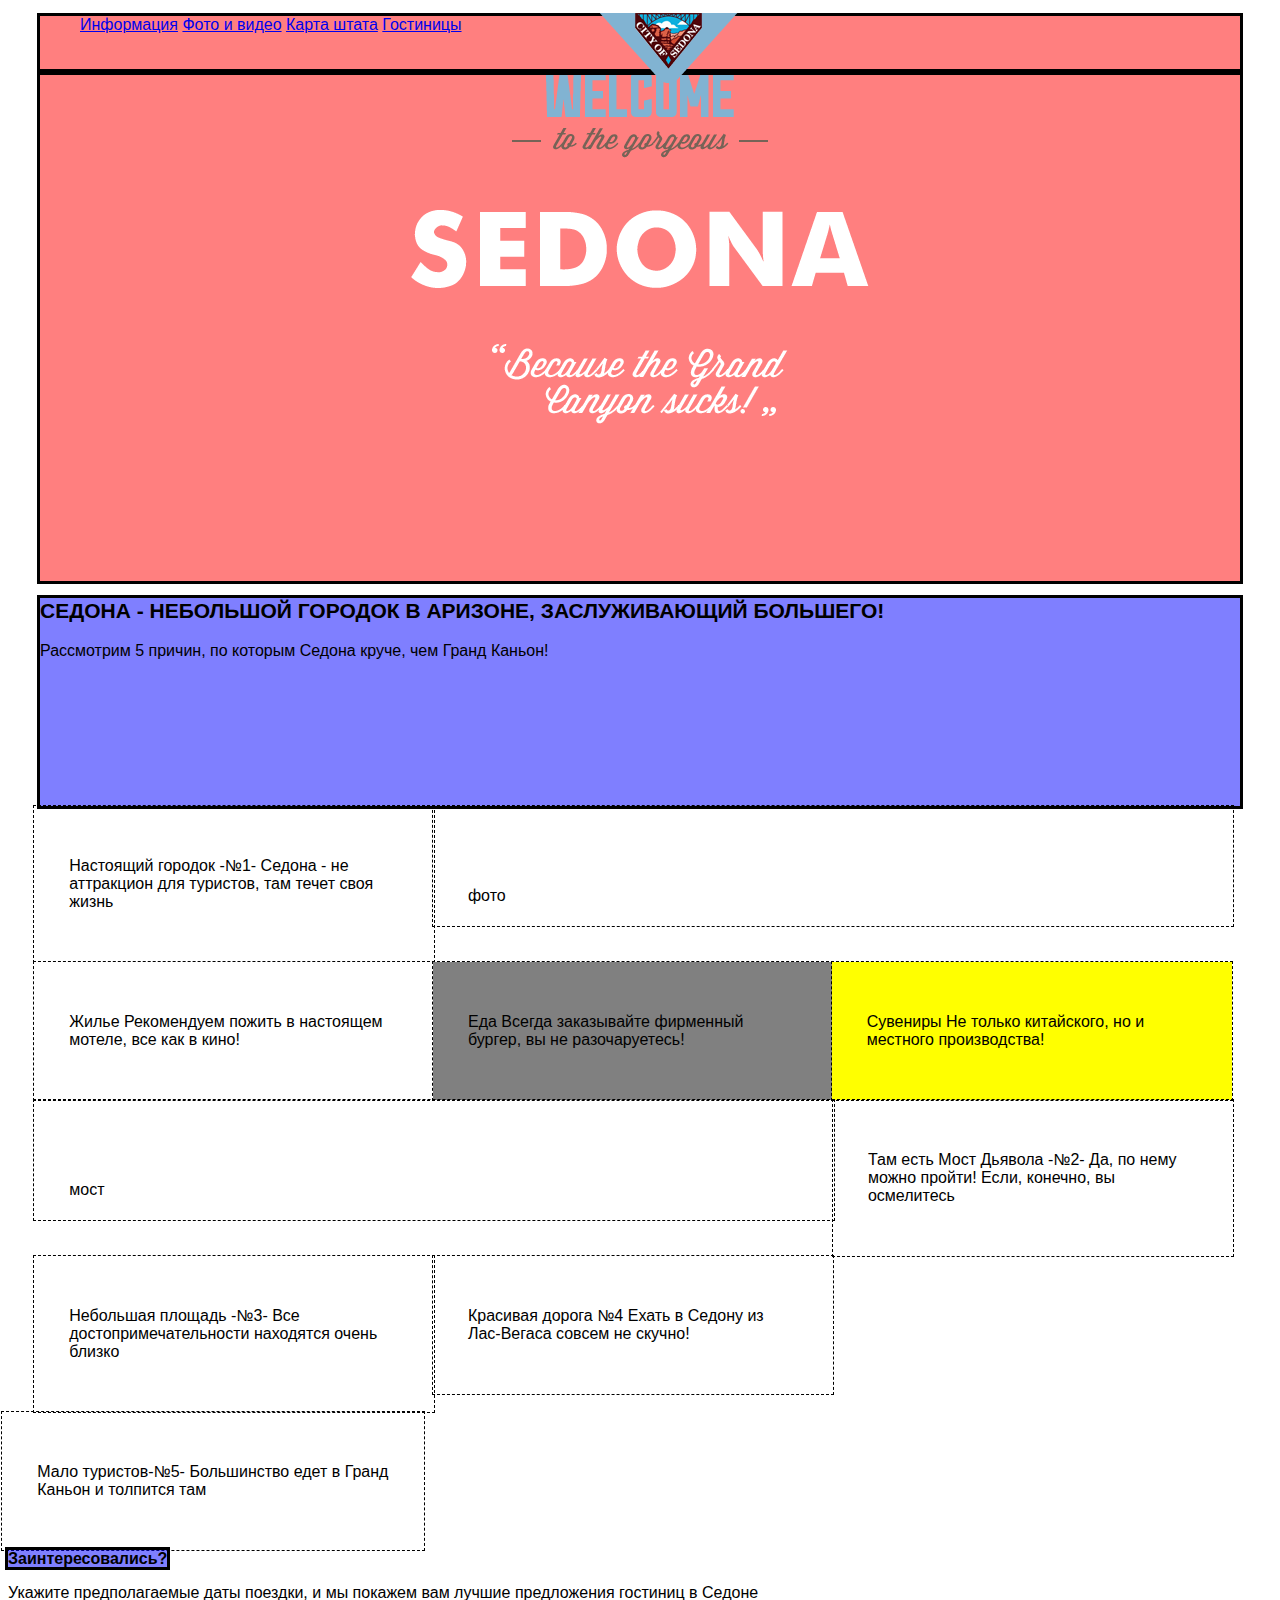
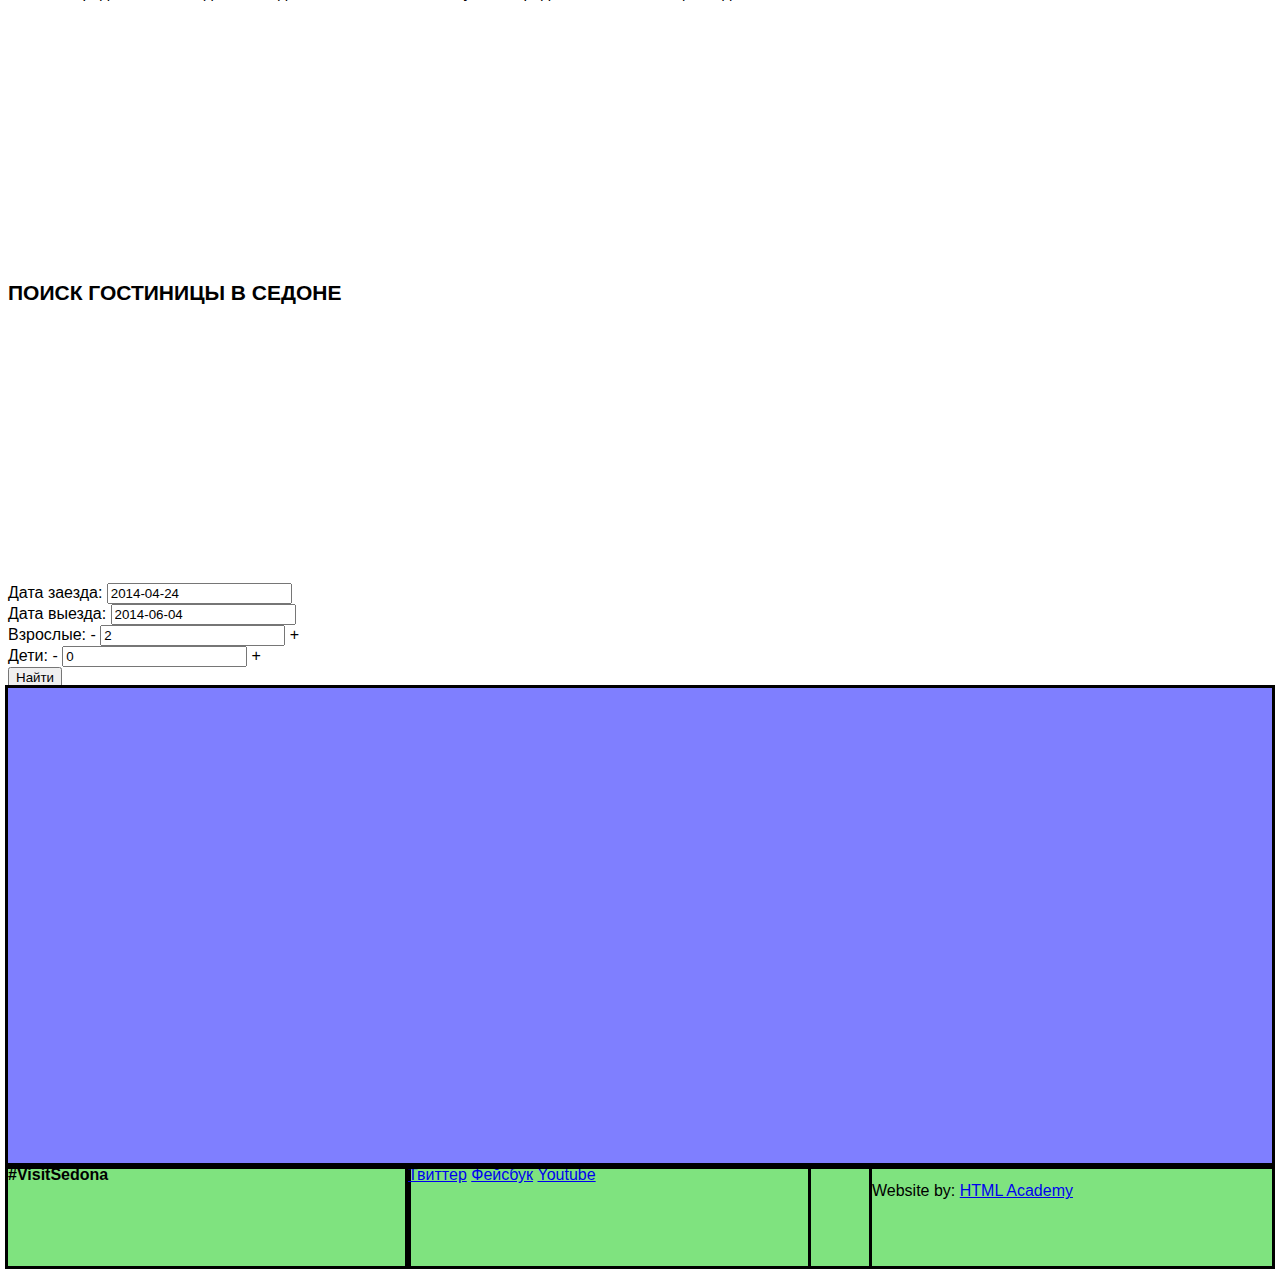
<file: index.html>
<!DOCTYPE html>
<html lang="ru">

<head>
    <meta charset="utf-8">
    <title>HTML Academy: Седона</title>
    <link href="css/style.css" rel="stylesheet">
</head>

<body>
    <div class="main-container">
        <header class="main-header">
            <div class="container">
                <nav class="main-navigation">
                    <ul class="main-nav-list">
                        <li>
                            <a class="" href="#">Информация</a>
                        </li>
                        <li>
                            <a class="" href="#">Фото и видео</a>
                        </li>
                        <li>
                            <a class="" href="#">Карта штата</a>
                        </li>
                        <li>
                            <a class="" href="inner.html">Гостиницы</a>
                        </li>
                    </ul>
                </nav>
                <a class="logo-header" href="#"><img src="img/menu-logo.png" width="138px" height="70px" alt="На главную"></a>
            </div>
        </header>
        <!--Начало блока с заглавным лого-->
        <main class="container">
            <div class="index-content">
                <div class=index-logo>
                    <img src="img/index-logo.png" width="458" height="352" alt="Welcome to Sedona!">
                </div>
            </div>

            <!--Конец блока с заглавным лого-->
            <!--Начало блока с заглавным CTA-->
            <div class="top-content">
                <h2 class="features-name">Седона - небольшой городок в Аризоне, заслуживающий большего!</h2>
                <p>Рассмотрим 5 причин, по которым Седона круче, чем Гранд Каньон!</p>
            </div>
            <!--Конец блока с заглавным CTA-->
            <!--Начало блоков с преимуществами-->
            <!--Начало блока c преимуществом "Настоящий городок" - фото справа-->
            <div class="column column_icon"><p class="text">
              Настоящий городок
                    -№1-
                    Cедона - не аттракцион для туристов, там течет своя жизнь</p></div>
                <div class="column column_photo"><p class="text">фото</p></div>
                <!--Конец блока c преимуществом и фото справа-->
        <!--Начало 1го блока из 3-х преимуществ с иконками-->
            <div class="column column_white"><p class="text">Жилье
                  Рекомендуем пожить в настоящем мотеле, все как в кино!
                    </p></div>
<div class="column column_grey"><p class="text">Еда
                    Всегда заказывайте фирменный бургер, вы не разочаруетесь!
                    </p></div>
<div class="column column_yellow"><p class="text">Сувениры
                Не только китайского, но и местного производства!
                    </p></div>
                    <!--Конец 1го блока из 3-х преимуществ с иконками-->
            <!--Конец блока c преимуществом "Мост Дьявола" - фото слева-->
<div class="column column_photo"><p class="text">мост</p></div>
<div class="column column_icon"><p class="text">Там есть Мост Дьявола
                    -№2-
                    Да, по нему можно пройти! Если, конечно, вы осмелитесь
                    </div>
                    <!--Конец блока c преимуществом "Мост Дьявола" - фото слева-->
                                <!--Начало 2го блока из 3-х преимуществ без иконок-->
  <div class="column"><p class="text">Небольшая площадь
                  -№3-
                    Все достопримечательности находятся очень близко
                  </p></div>
  <div class="column"><p class="text">Красивая дорога
                    №4
                  Ехать в Седону из Лас-Вегаса совсем не скучно!</p>

    </div>
  </div>
  <div class="column"><p class="text">Мало туристов-№5-
                    Большинство едет в Гранд Каньон и толпится там
                    </p></div>
            <!--Конец 2го блока из 3-х преимуществ без иконок-->
            <!--Конец блоков с преимуществами-->
            <!--Начало блока c формой-->
            <div class="main-form">
                <b class="main-form-invite">Заинтересовались?</b>
                <p>Укажите предполагаемые даты поездки, и мы покажем вам лучшие предложения гостиниц в Седоне</p>
                <h2 class="main-form-title">Поиск гостиницы в Седоне</h2>
                <form class="hotel-search" action="#" method="get">
                    <div class="form-group">
                        <label>Дата заезда:</label>
                        <input type="text" name="arrival-date" value="2014-04-24" placeholder="24 апреля 2016">
                    </div>
                    <div class="form-group">
                        <label>Дата выезда:</label>
                        <input type="text" name="leaving-date" value="2014-06-04" placeholder="4 июля 2016">
                    </div>
                    <div class="form-group">
                        <div class="form-group-half">
                            <label>Взрослые:</label>
                            <span class="minus">-</span>
                            <input type="text" value="2" name="adults" placeholder="2">
                            <span class="plus">+</span>
                        </div>
                        <div class="form-group-half">
                            <label>Дети:</label>
                            <span class="minus">-</span>
                            <input type="text" value="0" name="kids" placeholder="0">
                            <span class="plus">+</span>
                        </div>
                    </div>
                    <button class="main-form-btn" type="submit">Найти</button>
                </form>
                <!--Конец блока c формой-->
                <div class="map">
                </div>
            </div>
        </main>

        <footer class="main-footer clearfix">
            <div class="container">
                <div class="footer-site-name">
                    <b>#VisitSedona</b>
                </div>
                <div class="footer-social">
                    <a class="social-btn social-button-twit" href="#">Твиттер</a>
                    <a class="social-btn social-button-fb" href="#">Фейсбук</a>
                    <a class="social-btn social-button-ytb" href="#">Youtube</a>
                </div>
                <div class="footer-copyright">
                    <p>Website by:
                        <a class="btn" href="http://htmlacademy.ru">HTML Academy</a>
                    </p>
                </div>
            </div>
        </footer>
    </div>
</body>

</html>
</file>
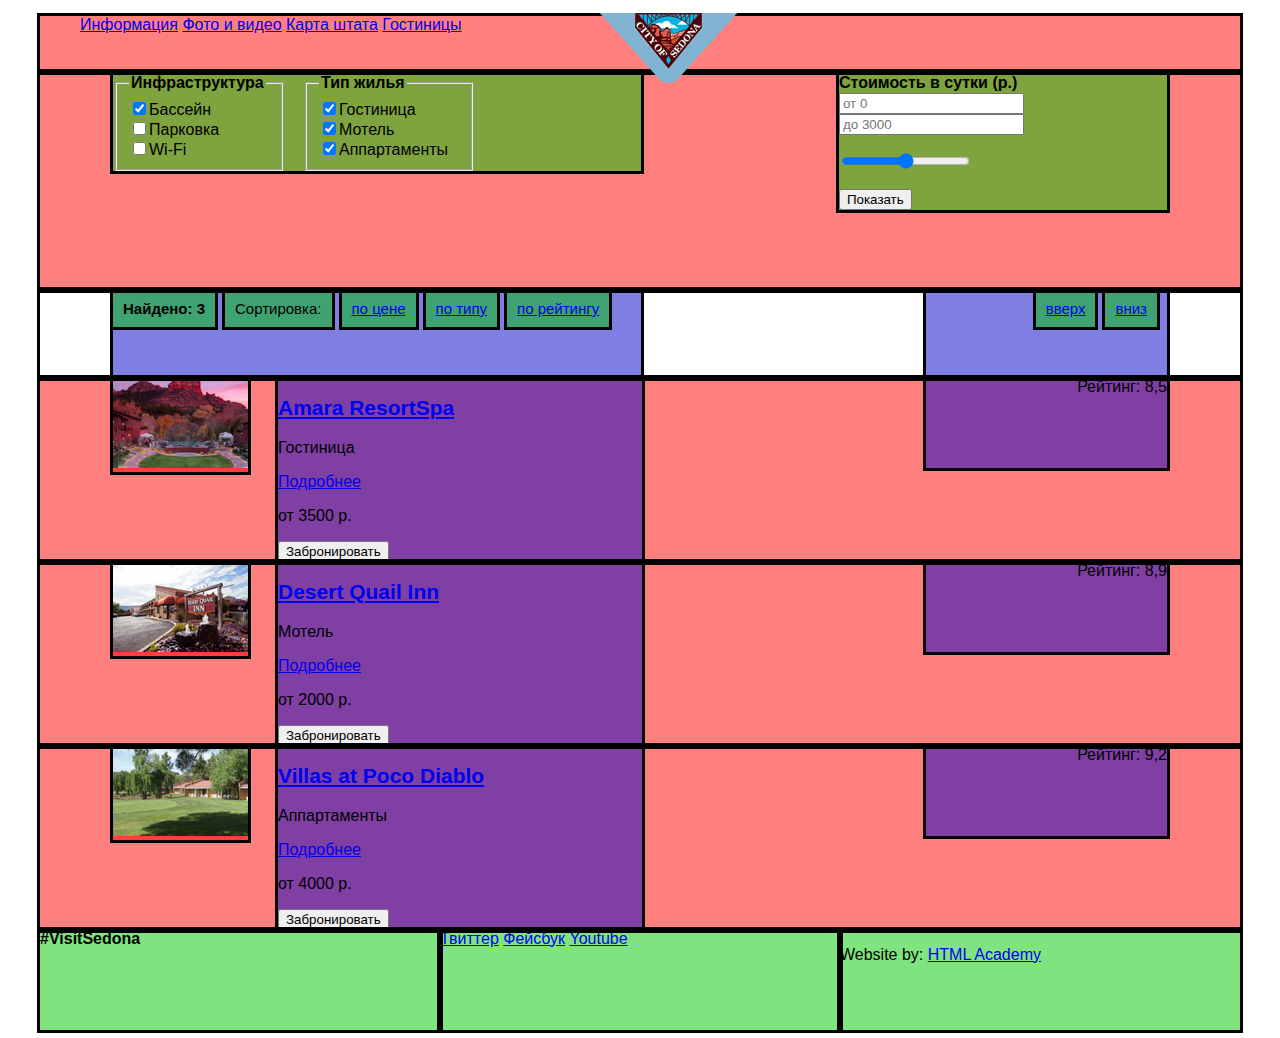
<file: inner.html>
<!DOCTYPE html>
<html lang="ru">

<head>
    <meta charset="utf-8">
    <title>HTML Academy: Седона</title>
    <link href="css/style.css" rel="stylesheet">
</head>

<body>

    <div class="main-container">
        <header class="main-header">
            <div class="container">
                <nav class="main-navigation">
                    <ul <ul class="main-nav-list">
                        <li>
                            <a class="" href="#">Информация</a>
                        </li>
                        <li>
                            <a class="" href="#">Фото и видео</a>
                        </li>
                        <li>
                            <a class="" href="#">Карта штата</a>
                        </li>
                        <li>
                            <a class="inner.html" href="#">Гостиницы</a>
                        </li>
                    </ul>
                </nav>
                <a class="logo-header" href="#"><img src="img/menu-logo.png" width="138px" height="70px" alt="На главную"></a>
            </div>
        </header>
        <!--Начало блока формы с чекбоксами вверху -->
        <main class="container">
            <form class="inner-form clearfix" action="#" method="get">
                <div class="search-form form-column-left">
                    <fieldset class="chbox-left">
                        <legend class="search-form-title">Инфраструктура</legend>
                        <label class="inner-form-label"><input type="checkbox" name="infrs" id="pool" checked>Бассейн</label>
                        <label class="inner-form-label"><input type="checkbox" name="infrs" id="parking">Парковка</label>
                        <label class="inner-form-label"><input type="checkbox" name="infrs" id="wi-fi">Wi-Fi</label>
                    </fieldset>
                    <fieldset class="radio-left">
                        <legend class="search-form-title">Тип жилья</legend>
                        <label class="inner-form-label"><input type="checkbox" name="hotel-type" id="hotel" checked>Гостиница</label>
                        <label class="inner-form-label"><input type="checkbox" name-"hotel-type" id="motel" checked>Мотель</label>
                        <label class="inner-form-label"><input type="checkbox" name="hotel-type" id="appartment" checked>Аппартаменты</label>
                    </fieldset>
                </div>
                <div class="search-form form-column-right">
                    <label class="search-form-title">Стоимость в сутки (р.) </label><br>
                    <input type="text" name="min-price" placeholder="от 0">
                    <input type="text" name="max-price" placeholder="до 3000">
                    <p><input type="range" name="price-range"></p>
                    <button class="search-form-btn" type="submit">Показать</button>
                </div>
            </form>
            <!--Конец блока формы с чекбоксами вверху -->
            <!--Начало блока сортировки-->
            <div class="search-result clearfix">
                <div class="search-result-summary summary-column-left">
                    <div class="select-left"><b>Найдено: 3</b></div>
                    <div class="select-left">Сортировка:</div>
                    <div class="select-left"><a href="#">по цене</a></div>
                    <div class="select-left"><a href="#">по типу</a></div>
                    <div class="select-left"><a href="#">по рейтингу</a>
                    </div>
                </div>
                <div class="search-result-summary summary-column-right">
                    <div class="select-right"><a class="search-result-up" href="#">вверх</a></div>
                    <div class="select-right"><a class="search-result-down" href="#">вниз</a></div>
                </div>
            </div>
            <!--Конец блока сортировкаи-->
            <!--Начало блока результатов поиска-->
            <div class="search-result-list">
                <!--Результат поиска 1-->
                <div class="search-result-item clearfix">
                    <article class="search-result-info item-column-left">
                        <a class="search-result-pic" href="#"><img src="img/amara-pre.jpg" width="135px" height="90px" alt="Amara ResortSpa"></a>

                        <div class="item-info">
                            <h2 class="item-title"><a href="#">Amara ResortSpa</a>
                            </h2>
                            <div class="hotel-type">
                                <p>Гостиница</p>
                                <a href="#">Подробнее</a>
                            </div>
                            <div class="search-result-booking">
                                <p class="search-result-price">от 3500 р.</p>
                                <button class="search-result-btn">Забронировать</button>
                            </div>
                        </div>
                        <div class="search-result-rating item-column-right">
                            <i class="icon-star"></i>
                            <span class="rating">Рейтинг: 8,5</span></p>
                        </div>
                    </article>
                </div>

                <!--Результат поиска 2-->
                <div class="search-result-item">
                    <article class="search-result-info item-column-left clearfix">
                        <a class="search-result-pic" href="#"><img src="img/desert-pre.jpg" width="135px" height="90px" alt="Desert Quail Inn"></a>
                        <div class="item-info">
                            <h2 class="item-title"><a href="#">Desert Quail Inn</a>
                            </h2>
                            <div class="hotel-type">
                                <p>Мотель</p>
                                <a href="#">Подробнее</a>
                            </div>
                            <div class="search-result-booking">
                                <p class="search-result-price">от 2000 р.</p>
                                <button class="search-result-btn">Забронировать</button>
                            </div>
                        </div>
                        <div class="search-result-rating item-column-right">
                            <i class="icon-star"></i>
                            <span class="rating">Рейтинг: 8,9</span></p>
                        </div>
                    </article>
                </div>
                <!--Результат поиска 3-->
                <div class="search-result-item">
                    <article class="search-result-info item-column-left clearfix">
                        <a class="search-result-pic" href="#"><img src="img/villas-pre.jpg" width="135px" height="90px" alt="Villas at Poco Diablo"></a>
                        <div class="item-info">
                            <h2 class="item-title"><a href="#">Villas at Poco Diablo</a>
                            </h2>
                            <div class="hotel-type">
                                <p>Аппартаменты</p>
                                <a href="#">Подробнее</a>
                            </div>
                            <div class="search-result-booking">
                                <p class="search-result-price">от 4000 р.</p>
                                <button class="search-result-btn">Забронировать</button>
                            </div>
                        </div>
                        <div class="search-result-rating item-column-right">
                            <i class="icon-star"></i>
                            <span class="rating">Рейтинг: 9,2</span></p>
                        </div>
                    </article>

                </div>
            </div>
            <!--Конец блока результатов поиска-->
        </main>

        <footer class="main-footer clearfix">
            <div class="container">
                <div class="footer-site-name">
                    <b>#VisitSedona</b>
                </div>
                <div class="footer-social">
                    <a class="social-btn social-button-twit" href="#">Твиттер</a>
                    <a class="social-btn social-button-fb" href="#">Фейсбук</a>
                    <a class="social-btn social-button-ytb" href="#">Youtube</a>
                </div>
                <div class="footer-copyright">
                    <p>Website by:
                        <a class="btn" href="http://htmlacademy.ru">HTML Academy</a>
                    </p>
                </div>
            </div>
        </footer>
    </div>
</body>

</html>
</file>
<file: css/style.css>
.clearfix::after {
    content: "";
    display: table;
    clear: both;
}

.main-container {
    width: 1200px;
    margin: 0 auto;
}

.main-navigation {
    min-height: 56px;
    background: rgba(255, 0, 0, 0.5);
    outline: 3px solid #000000;
}

ul {
  text-align: left;

}

li {
  display: inline-block;

}

.logo-header {
  position: absolute;
  top: 13px;
  left: 600px;

}

.index-content {
    min-height: 509px;
    margin-left: auto;
    margin-right: auto;
    background: rgba(255, 0, 0, 0.5);
    outline: 3px solid #000000;
}

.top-content {
    min-height: 208px;
    margin-left: auto;
    margin-right: auto;
    background: rgba(0, 0, 255, 0.5);
    outline: 3px solid #000000;
}

.index-logo {
  width: 458px;
  margin-left: auto;
  margin-right: auto;
}

h2 .features-name {
text-align: center;

}


.index-content-advantages {
    min-height: 256px;
    background: rgba(255, 0, 0, 0.5);
    outline: 3px solid #000000;
}

.index-content-info {
    height: 256px;
    background: rgba(255, 0, 0, 0.5);
    outline: 3px solid #000000;
}
.column {
    display: inline-block;
    margin-left: -0.36em;
    vertical-align: top;
    width: 33.33334%;
    padding: 35px;
    box-sizing: border-box;
  outline: 1px dashed black;

}

.column_yellow {
  background: yellow;
}
.column_white {
  background: white;
}
.column_grey {
  background: grey;
}

.column_photo {
  width:66.6666%;
    padding: 65px 35px 5px;
}

.social {
  text-align: center;
  margin:16px 0;
}

.phone {
  font-size: 0.8em;
  margin: 19px 0;
  line-height:1em;
}

.main-form-invite {
    min-height: 298px;
    background: rgba(0, 0, 255, 0.5);
    outline: 3px solid #000000;
}

.map {
    min-height: 478px;
    background: rgba(0, 0, 255, 0.5);
    outline: 3px solid #000000;
}

.main-footer {
    min-height: 100px;
    background: rgba(0, 200, 0, 0.5);
    outline: 3px solid #000000;
}

.footer-site-name {
    float: left;
    width: 400px;
    min-height: 100px;
    outline: 3px solid #000000;
}

.footer-social {
    float: left;
    width: 400px;
    min-height: 100px;
    outline: 3px solid #000000;
}

.footer-copyright {
    float: right;
    width: 400px;
    min-height: 100px;
    outline: 3px solid #000000;
}

.inner-form {
    width: 1200px;
    min-height: 218px;
    background: rgba(255, 0, 0, 0.5);
    outline: 3px solid #000000;
}

.form-column-left {
    float: left;
    width: 528px;
    margin-left: 73px;
    background: rgba(0, 200, 0, 0.5);
    outline: 3px solid #000000;
}

.inner-form-label {
  display: block;

}

.chbox-left {
    float: left;
    width: 140px;
    margin-right: 20px;
}

.radio-left {
    float: left;
    width: 140px;
}

.form-column-right {
    float: right;
    width: 328px;
    margin-right: 73px;
    background: rgba(0, 200, 0, 0.5);
    outline: 3px solid #000000;
}

.search-result {
    min-height: 88px;
    outline: 3px solid #000000;
}

.summary-column-left {
    float: left;
    width: 528px;
    min-height: 88px;
    margin-left: 73px;
    font-size: 0;
    background: rgba(0, 0, 200, 0.5);
    outline: 3px solid #000000;
}

.select-left {
    display: inline-block;
    font-size: 15px;
    text-align: left;
    vertical-align: middle;
    margin-right: 10px;
    padding: 10px;
    background: rgba(0, 200, 0, 0.5);
    outline: 3px solid #000000;
}


.summary-column-right {
    float: right;
    width: 241px;
    min-height: 88px;
    margin-right: 73px;
    text-align: right;
    font-size: 0;
    background: rgba(0, 0, 200, 0.5);
    outline: 3px solid #000000;
}


.select-right {
    display: inline-block;
    font-size: 15px;
    vertical-align: middle;
    margin-right: 10px;
    padding: 10px;
    background: rgba(0, 200, 0, 0.5);
    outline: 3px solid #000000;
}

.search-result-item {
    min-height: 158px;
    background: rgba(255, 0, 0, 0.5);
    outline: 3px solid #000000;
}

.search-result-pic {
    display: block;
    float: left;
    margin-left: 73px;
    width: 135px;
    min-height: 90px;
    background: rgba(255, 0, 0, 0.5);
    outline: 3px solid #000000;
}

.item-info {
    float: left;
    width: 364px;
    margin-left: 30px;
    background: rgba(0, 0, 200, 0.5);
    outline: 3px solid #000000;
}

.search-result-rating {
    float: right;
    width: 241px;
    min-height: 90px;
    margin-right: 73px;
    text-align: right;
    background: rgba(0, 0, 200, 0.5);
    outline: 3px solid #000000;
    box-sizing: border-box;
}

.rating {
  display: inline-block;
}

.icon-star {
  display: inline-block;
}


body {
    font-family: "PT Sans", "Arial", sans-serif;
}

.features-name {
    font-weight: bold;
    font-size: 21px;
    text-transform: uppercase;
    line-height: 26px;
    color: #000000;
}

.features-name-white {
    font-weight: bold;
    font-size: 21px;
    text-transform: uppercase;
    line-height: 21;
    /*color: #ffffff;*/
}


.main-form-title {
font-weight:bold;
font-size: 21px;
text-transform: uppercase;
line-height:26;
/*color: #ffffff*/

}
.search-form-title {
    font-weight: bold;
    font-size: 16px;
    font-transform: uppercase;
    line-height: 21px;
    /*color: #ffffff*/
}
.item-title {
    font-weight: bold;
    font-size: 21px;
    font-transform: uppercase;
    line-height: 26px;
    color: #000000;
}
</file>
